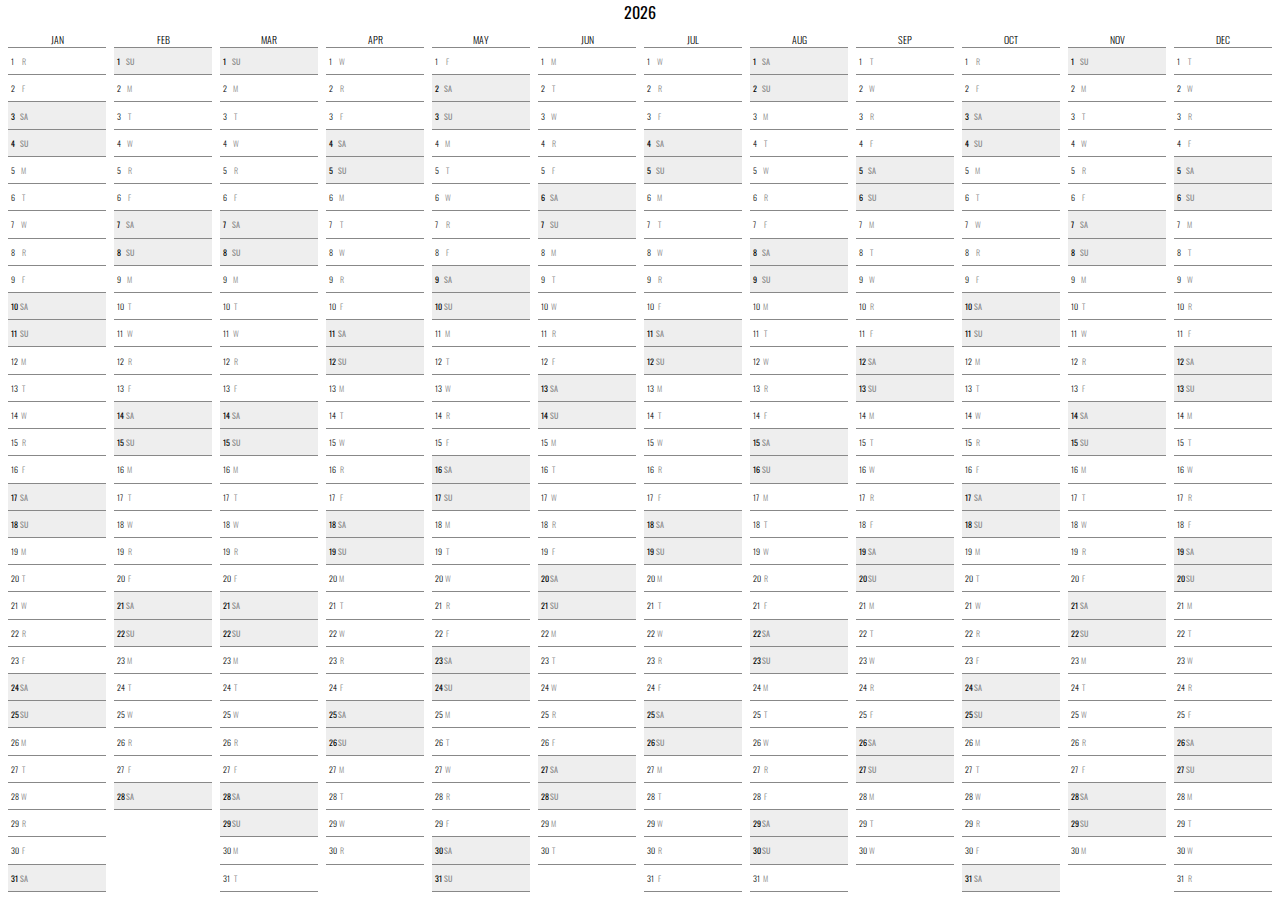
<file: neatcal.html>
<!--

MIT License

Copyright (c) 2022 Neatnik LLC

Permission is hereby granted, free of charge, to any person obtaining a copy
of this software and associated documentation files (the "Software"), to deal
in the Software without restriction, including without limitation the rights
to use, copy, modify, merge, publish, distribute, sublicense, and/or sell
copies of the Software, and to permit persons to whom the Software is
furnished to do so, subject to the following conditions:

The above copyright notice and this permission notice shall be included in all
copies or substantial portions of the Software.

THE SOFTWARE IS PROVIDED "AS IS", WITHOUT WARRANTY OF ANY KIND, EXPRESS OR
IMPLIED, INCLUDING BUT NOT LIMITED TO THE WARRANTIES OF MERCHANTABILITY,
FITNESS FOR A PARTICULAR PURPOSE AND NONINFRINGEMENT. IN NO EVENT SHALL THE
AUTHORS OR COPYRIGHT HOLDERS BE LIABLE FOR ANY CLAIM, DAMAGES OR OTHER
LIABILITY, WHETHER IN AN ACTION OF CONTRACT, TORT OR OTHERWISE, ARISING FROM,
OUT OF OR IN CONNECTION WITH THE SOFTWARE OR THE USE OR OTHER DEALINGS IN THE
SOFTWARE.

--><!DOCTYPE html>
<html lang="en">
<head>
<meta charset="utf-8">
<title>Calendar</title>

<meta property="og:title" content="Calendar">
<meta property="og:url" content="https://neatnik.net/calendar">
<meta property="og:description" content="A simple printable calendar with the full year on a single page">

<link rel='stylesheet' href='css/Oswald.css'>

<script type='text/javascript' src='neatcal.js'></script>
<link rel='stylesheet' href='css/neatcal.css'>

</head>

<body>

<div id="info" style='display:none;'>
  <p> If you print this page, you’ll get a nifty calendar that displays
      all of the year’s dates on a single page. It will automatically
      fit on a single sheet of paper of any size. For best results,
      adjust your print settings to landscape orientation and disable
      the header and footer.
  </p>

  <p> Take in the year all at once. Fold it up and carry it with you.
      Jot down your notes on it. Plan things out and observe the
      passage of time. Above all else, be kind to others.
  </p>

  <p> You can addin URL parameters to change the year, display style, start month, etc.

  <ul>
    <li> year </li>
    <li> start_month  </li>
    <li> layout (aligned-weekdays)</li>
    <li> start_day (only valid with aligned-weekdays layout)</li>
  </ul>

  For example <a href='?year=1923'>`?year=1923`</a>

  </p>

  <p style="font-size: 80%; color: #999;">
    <a href="https://github.com/abetusk/neatcal">Source code</a></p>
  <p style="font-size: 80%; color: #999;">Based on <a href="https://neatnik.net/">Neatnik's</a> &#183;
    original <a href="https://github.com/neatnik/calendar">source code</a></p>
</div>

  <div id='ui_year' style='width:100%;'>
      <span style='display:inline-block; width:100%; justify-content:center; text-align:center; margin: 0 0 .5em 0;'>YYYY</span>
  </div>

  <table id='ui_table'>
    <thead id='ui_thead'>
      <tr id='ui_tr_month_name'>
        <th>Jan</th>
        <th>Feb</th>
        <th>Mar</th>
        <th>Apr</th>
        <th>May</th>
        <th>Jun</th>
        <th>Jul</th>
        <th>Aug</th>
        <th>Sep</th>
        <th>Oct</th>
        <th>Nov</th>
        <th>Dec</th>
      </tr>
    </thead>

    <tbody id='ui_tbody'>
    </tbody>

  </table>

</body>

<script>
  neatcal_init();
</script>
</html>
</file>
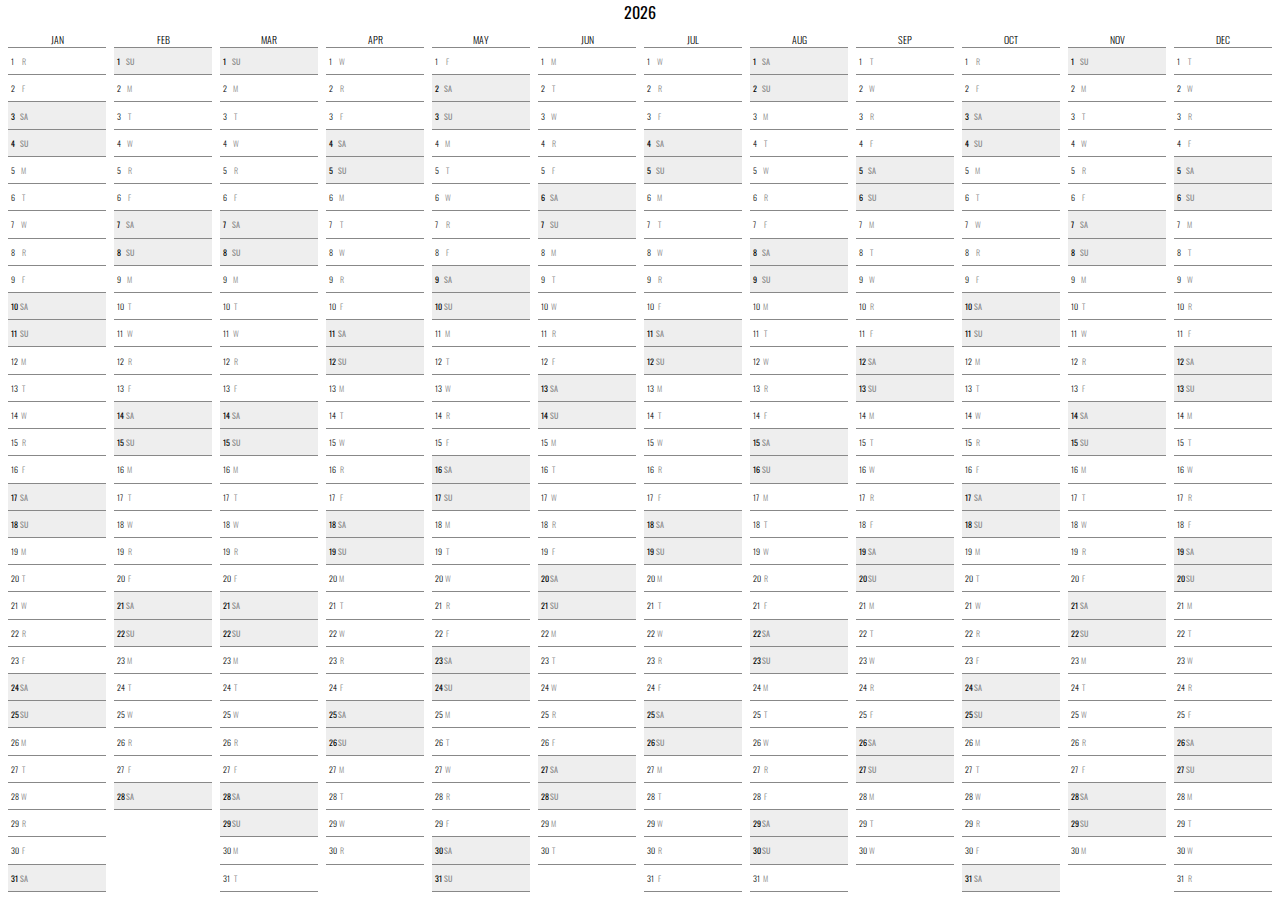
<file: neatocal.html>
<!--

MIT License

Copyright (c) 2022 Neatnik LLC

Permission is hereby granted, free of charge, to any person obtaining a copy
of this software and associated documentation files (the "Software"), to deal
in the Software without restriction, including without limitation the rights
to use, copy, modify, merge, publish, distribute, sublicense, and/or sell
copies of the Software, and to permit persons to whom the Software is
furnished to do so, subject to the following conditions:

The above copyright notice and this permission notice shall be included in all
copies or substantial portions of the Software.

THE SOFTWARE IS PROVIDED "AS IS", WITHOUT WARRANTY OF ANY KIND, EXPRESS OR
IMPLIED, INCLUDING BUT NOT LIMITED TO THE WARRANTIES OF MERCHANTABILITY,
FITNESS FOR A PARTICULAR PURPOSE AND NONINFRINGEMENT. IN NO EVENT SHALL THE
AUTHORS OR COPYRIGHT HOLDERS BE LIABLE FOR ANY CLAIM, DAMAGES OR OTHER
LIABILITY, WHETHER IN AN ACTION OF CONTRACT, TORT OR OTHERWISE, ARISING FROM,
OUT OF OR IN CONNECTION WITH THE SOFTWARE OR THE USE OR OTHER DEALINGS IN THE
SOFTWARE.

--><!DOCTYPE html>
<html lang="en">
<head>
<meta charset="utf-8">
<title>Neato Calendar</title>

<meta property="og:title" content="Neat Calendar">
<meta property="og:description" content="A simple printable calendar with the full year on a single page">

<link rel='stylesheet' href='css/Oswald.css'>

<script type='text/javascript' src='neatocal.js'></script>
<link rel='stylesheet' href='css/neatocal.css'>

</head>

<body>

  <!-- INFO -->

  <div id="ui_info" style='display:none;'>
    <p> If you print this page, you’ll get a nifty calendar that displays
        all of the year’s dates on a single page. It will automatically
        fit on a single sheet of paper of any size. For best results,
        adjust your print settings to landscape orientation and disable
        the header and footer.
    </p>

    <p> Take in the year all at once. Fold it up and carry it with you.
        Jot down your notes on it. Plan things out and observe the
        passage of time. Above all else, be kind to others.
    </p>

    <p> You can addin URL parameters to change the year, display style, start month, etc.

    <ul>
      <li> year </li>
      <li> start_month  </li>
      <li> n_month </li>
      <li> layout (`default` or `aligned-weekdays`)</li>
      <li> start_day (only valid with aligned-weekdays layout)</li>
      <li> highlight_color </li>
      <li> weekday_code </li>
      <li> month_code </li>
      <li> help </li>
    </ul>

    For example <a href='?year=2030'>`?year=2030`</a>

    </p>

    <p style="font-size: 80%; color: #999;">
      <a href="https://github.com/abetusk/neatocal">Source code</a></p>
    <p style="font-size: 80%; color: #999;">Based on <a href="https://neatnik.net/">Neatnik's</a> &#183;
      original <a href="https://github.com/neatnik/calendar">source code</a></p>
  </div>

  <!-- INFO -->



  <div id='ui_year' style='width:100%;'>
      <span style='display:inline-block; width:100%; justify-content:center; text-align:center; margin: 0 0 .5em 0;'>YYYY</span>
  </div>

  <table id='ui_table'>
    <thead id='ui_thead'>
      <tr id='ui_tr_month_name'>
        <th>Jan</th>
        <th>Feb</th>
        <th>Mar</th>
        <th>Apr</th>
        <th>May</th>
        <th>Jun</th>
        <th>Jul</th>
        <th>Aug</th>
        <th>Sep</th>
        <th>Oct</th>
        <th>Nov</th>
        <th>Dec</th>
      </tr>
    </thead>

    <tbody id='ui_tbody'>
    </tbody>

  </table>

</body>

<script>
  neatocal_init();
</script>
</html>
</file>
<file: css/Oswald.css>
@font-face {
  font-family: 'Oswald';
  font-style: normal;
  font-weight: 300;
  font-display: swap;
  src: url(TK3_WkUHHAIjg75cFRf3bXL8LICs169vgUE.ttf) format('truetype');
}
@font-face {
  font-family: 'Oswald';
  font-style: normal;
  font-weight: 400;
  font-display: swap;
  src: url(TK3_WkUHHAIjg75cFRf3bXL8LICs1_FvgUE.ttf) format('truetype');
}
</file>
<file: css/neatcal.css>
/*
@media print {
	#info {
		display: none;
	}
}
*/

html {
	font-family: 'Oswald';
}
html, body {
	height: 100%;
	margin: 0;
	padding: 0;
}
table {
	width: 100%;
	height: calc(100% - 2.5em);
	border-collapse: separate;
	border-spacing: .5em 0;
}
td, th {
	font-weight: normal;
	text-transform: uppercase;
	border-bottom: 1px solid #888;
	padding: .3vmin .3vmin;
	font-size: .9vmin;
	font-weight: 300;
	color: #000;
}
th {
	font-size: 1.1vmin;
	padding: 0;
}
td:empty {
	border: 0;
}
.date {
	display: inline-block;
	width: 1.1em;
}
.day {
	display: inline-block;
	text-align: center;
	width: 1em;
	color: #888;
}
.weekend {
	/* background: #d8d8d8; */
	background: #eee;
  font-weight: 400;
}
p {
	margin: 0 0 .5em 0;
	text-align: center;
}
* {
	color-adjust: exact;
	-webkit-print-color-adjust: exact;
}
#info {
	font-family: 'Inter', sans-serif;
	position: absolute;
	top: 0;
	left: 0;
	margin: 5em 2em;
	width: calc(100% - 6em);
	background: #333;
	color: #eee;
	padding: 1em 1em .5em 1em;
	font-size: 2vmax;
	border-radius: .2em;
}
#info p {
	text-align: left;
	margin: 0 0 1em 0;
	line-height: 135%;
}
#info a {
	color: inherit;
}
</file>
<file: css/neatocal.css>
/*

MIT License

Copyright (c) 2022 Neatnik LLC

Permission is hereby granted, free of charge, to any person obtaining a copy
of this software and associated documentation files (the "Software"), to deal
in the Software without restriction, including without limitation the rights
to use, copy, modify, merge, publish, distribute, sublicense, and/or sell
copies of the Software, and to permit persons to whom the Software is
furnished to do so, subject to the following conditions:

The above copyright notice and this permission notice shall be included in all
copies or substantial portions of the Software.

THE SOFTWARE IS PROVIDED "AS IS", WITHOUT WARRANTY OF ANY KIND, EXPRESS OR
IMPLIED, INCLUDING BUT NOT LIMITED TO THE WARRANTIES OF MERCHANTABILITY,
FITNESS FOR A PARTICULAR PURPOSE AND NONINFRINGEMENT. IN NO EVENT SHALL THE
AUTHORS OR COPYRIGHT HOLDERS BE LIABLE FOR ANY CLAIM, DAMAGES OR OTHER
LIABILITY, WHETHER IN AN ACTION OF CONTRACT, TORT OR OTHERWISE, ARISING FROM,
OUT OF OR IN CONNECTION WITH THE SOFTWARE OR THE USE OR OTHER DEALINGS IN THE
SOFTWARE.

*/

/*
@media print {
	#info {
		display: none;
	}
}
*/

html {
	font-family: 'Oswald';
}
html, body {
	height: 100%;
	margin: 0;
	padding: 0;
}
table {
	width: 100%;
	height: calc(100% - 2.5em);
	border-collapse: separate;
	border-spacing: .5em 0;
}
td, th {
	font-weight: normal;
	text-transform: uppercase;
	border-bottom: 1px solid #888;
	padding: .3vmin .3vmin;
	font-size: .9vmin;
	font-weight: 300;
	color: #000;
}
th {
	font-size: 1.1vmin;
	padding: 0;
}
td:empty {
	border: 0;
}
.date {
	display: inline-block;
	width: 1.1em;
}
.day {
	display: inline-block;
	text-align: center;
	width: 1em;
	color: #888;
}
.weekend {
	/* background: #d8d8d8; */
	background: #eee;
  font-weight: 400;
}
p {
	margin: 0 0 .5em 0;
	text-align: center;
}
* {
	color-adjust: exact;
	-webkit-print-color-adjust: exact;
}
#ui_info {
	font-family: 'Inter', sans-serif;
	position: absolute;
	top: 0;
	left: 0;
	margin: 5em 2em;
	width: calc(100% - 6em);
	background: #333;
	color: #eee;
	padding: 1em 1em .5em 1em;
	font-size: 2vmax;
	border-radius: .2em;
}
#ui_info p {
	text-align: left;
	margin: 0 0 1em 0;
	line-height: 135%;
}
#ui_info a {
	color: inherit;
}
</file>
